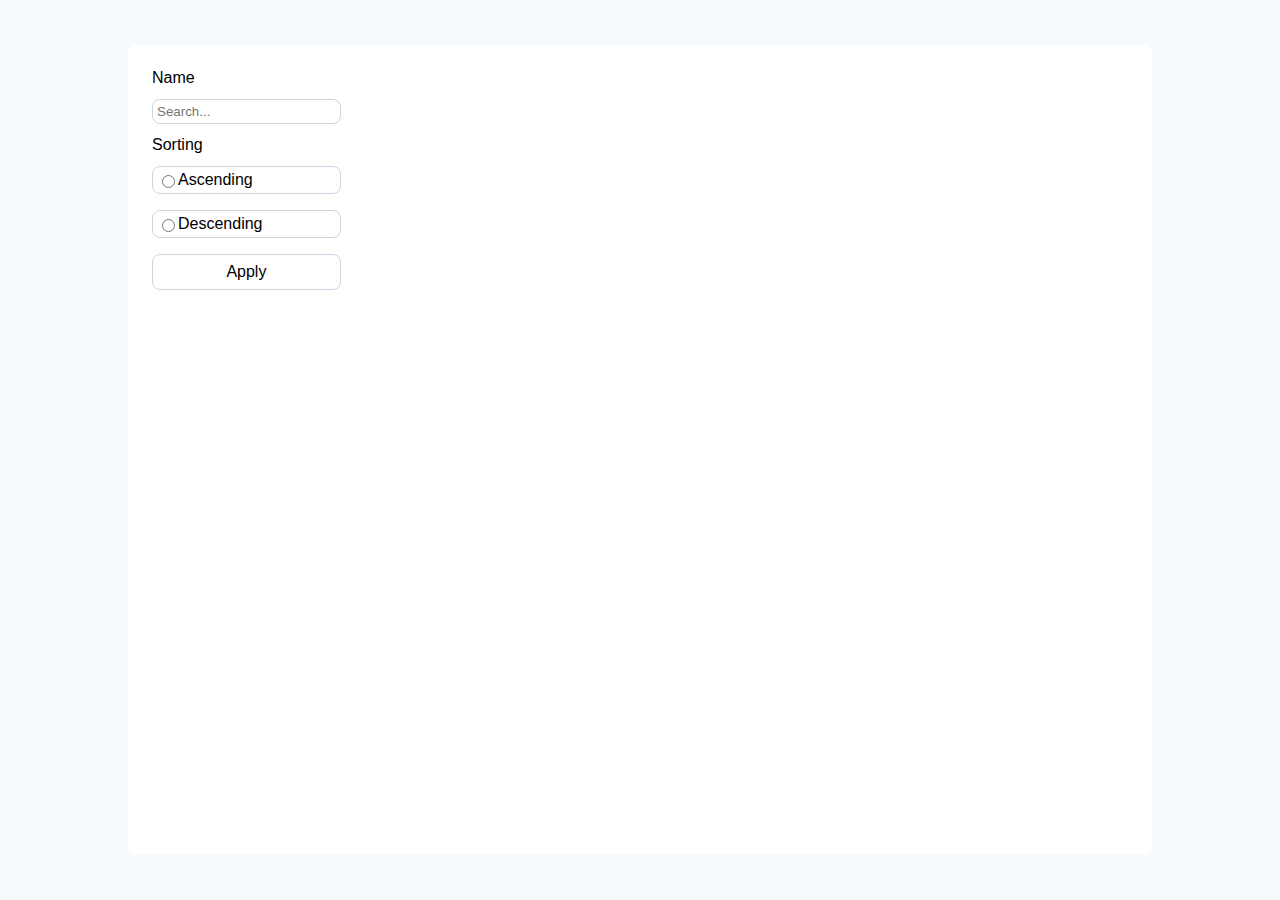
<file: region.html>
<!DOCTYPE html>
<html lang="en">
<head>
    <meta charset="UTF-8">
    <meta name="viewport" content="width=device-width, initial-scale=1.0">
    <title>Region</title>
    <link rel="stylesheet" href="styles/region.css">
    <script src="scripts/region.js" type="module"></script>
</head>
<body>
    <div class="main-wrapper">
        <aside class="search-wrapper">
            <form action="submit" class="search-form">
                <label class="form-label" for="name-input">Name</label>
                <input placeholder="Search..." type="text" id="name-input">

                <label class="form-label">Sorting</label>
                <div class="sort-option">
                    <label for="ascending-option" class="sort-option-label">
                        <input type="radio" value="ascending" id="ascending-option" name="sort">
                        Ascending
                    </label>
                </div>
                <div class="sort-option">
                    <label for="descending-option" class="sort-option-label">
                        <input type="radio" value="descending" id="descending-option" name="sort">
                        Descending
                    </label>
                </div>                
                
                <button class="apply-button">Apply</button>
            </form>
        </aside>

        <main class="countries-section">
            <ul>
            </ul>
        </main>
    </div>
</body>
</html>
</file>
<file: styles/region.css>
html,body,h1,h2,h3,h4,li,ul,ol,button,div {
    margin: 0;
    padding: 0;
    list-style: none;
    font-size: 16px;
}

* {
    box-sizing: border-box;
}

body {
    font-family: -apple-system, BlinkMacSystemFont, "Segoe UI", Roboto, "Helvetica Neue", Arial, sans-serif;
    background: #f7fafc;
    display: flex;
    justify-content: center;
    align-items: center;

    width: 100vw;
    height: 100vh;
}

.main-wrapper {
    background: white;

    border-radius: 0.5rem;

    height: 90%;
    width: 80%;
    padding: 1.5rem;

    display: flex;
    flex-wrap: nowrap;
    justify-content: space-around;
    gap: 2rem;

    overflow: hidden;
}

.search-form {
    display: flex;
    flex-direction: column;
}

.search-wrapper {
    width: 20%;
}

.form-label{
    margin-bottom: 0.75rem;
}

#name-input {
    border: 1px solid #cbd5e1;
    border-radius: 0.5rem;
    padding: 0.25rem;
    margin-bottom: 0.75rem;
}

#name-input:hover{
    cursor: text;
    background: rgb(249 250 251);
}

.sort-option {
    padding: 0.25rem;
    margin-bottom: 1rem;

    border: 1px solid #cbd5e1;
    border-radius: 0.5rem;
}

.apply-button {
    padding: 0.5rem 0;

    border: 1px solid #cbd5e1;
    border-radius: 0.5rem;

    background: white;
}

.sort-option:hover {
    background: rgb(249 250 251);
}

.apply-button:hover {
    cursor: pointer; 
}
.apply-button:active {
    background: rgb(243 244 246);
}

.countries-section {
    width: 80%;
    overflow-y: auto; 
}

.countries-section ul {
    display: grid;
    grid-template-columns: repeat(auto-fill, minmax(250px, 1fr));
    gap: 1.5rem;
}

.countries-section li {
    border: 1px solid rgb(203 213 225);
    border-radius: 0.5rem;
    
    overflow: hidden;
    
    background: white;

    display: flex;
    flex-direction: column;
    justify-content: space-between;
}

.country-image {
    padding: 1rem;
    width: 100%;
    height: 150px;

    object-fit:contain;
}

.country-header {
    display: flex;
    justify-content: space-between;
    align-items: center;

    padding: 0.5rem;
}

.heart-img {
    width: 24px;
    height: 24px;
}


.check-country {
    padding: 0.5rem;
    margin: 1rem;

    border: none;
    border-radius: 0.5rem;

    background: rgb(209 213 218);
    
    text-align: center;

    cursor: pointer;
}

.check-country:active {
    background: rgb(243 244 246);
}

.sort-option-label {
    display: flex;
    align-items: center;
    cursor: pointer;
}


@media (width <= 800px) {
    .main-wrapper {
        height: auto;
        margin: 0.5rem 0.75rem;
        display: flex;
        flex-direction: column;
        gap: 1rem;
    }

    .search-wrapper, .countries-section {
        width: 100%;
    }

    .countries-section ul {
        grid-template-columns: 1fr;
        gap: 1rem;
    }

    .country-image {
        height: 100px;
    }

    .check-country {
        padding: 0.5rem;
        margin: 0.5rem;

        width: 50%;
    }

    li {
        align-items: center;
    }

    .country-header {
        width: 100%;
    }
}
</file>
